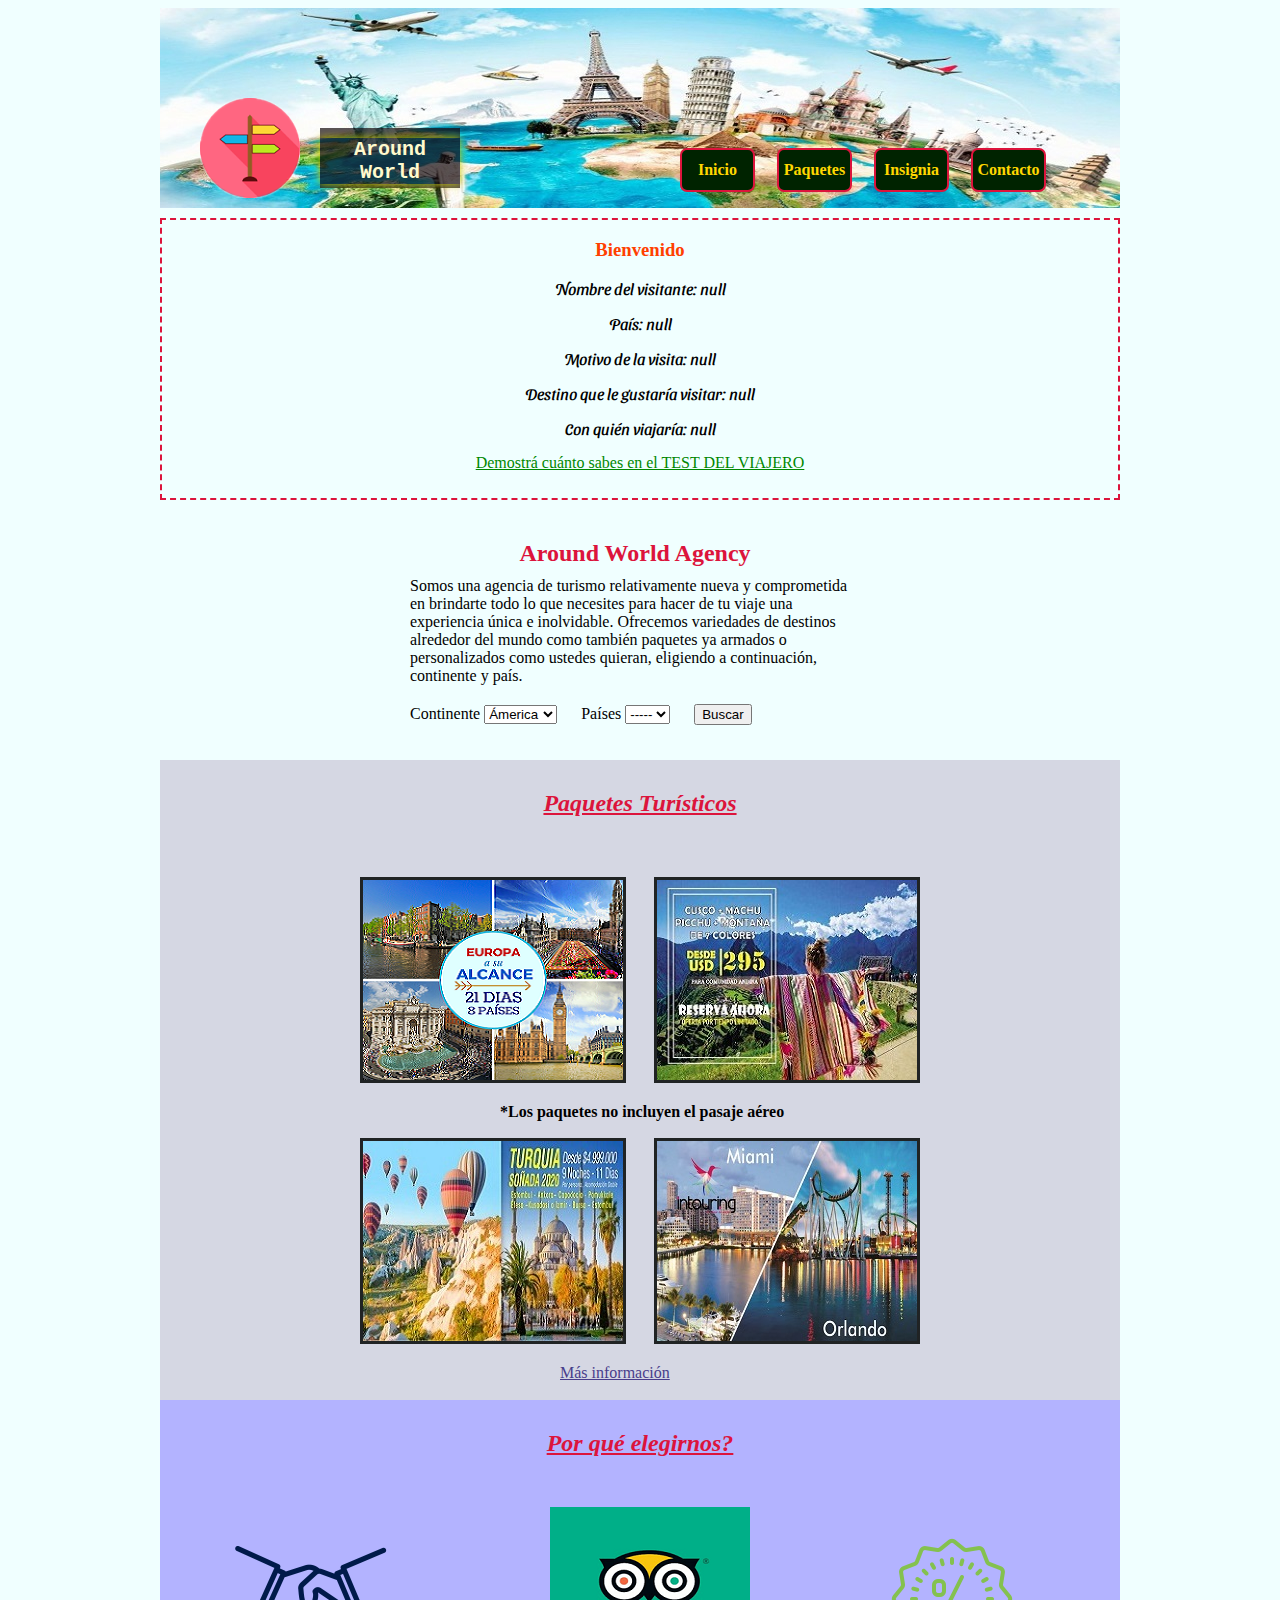
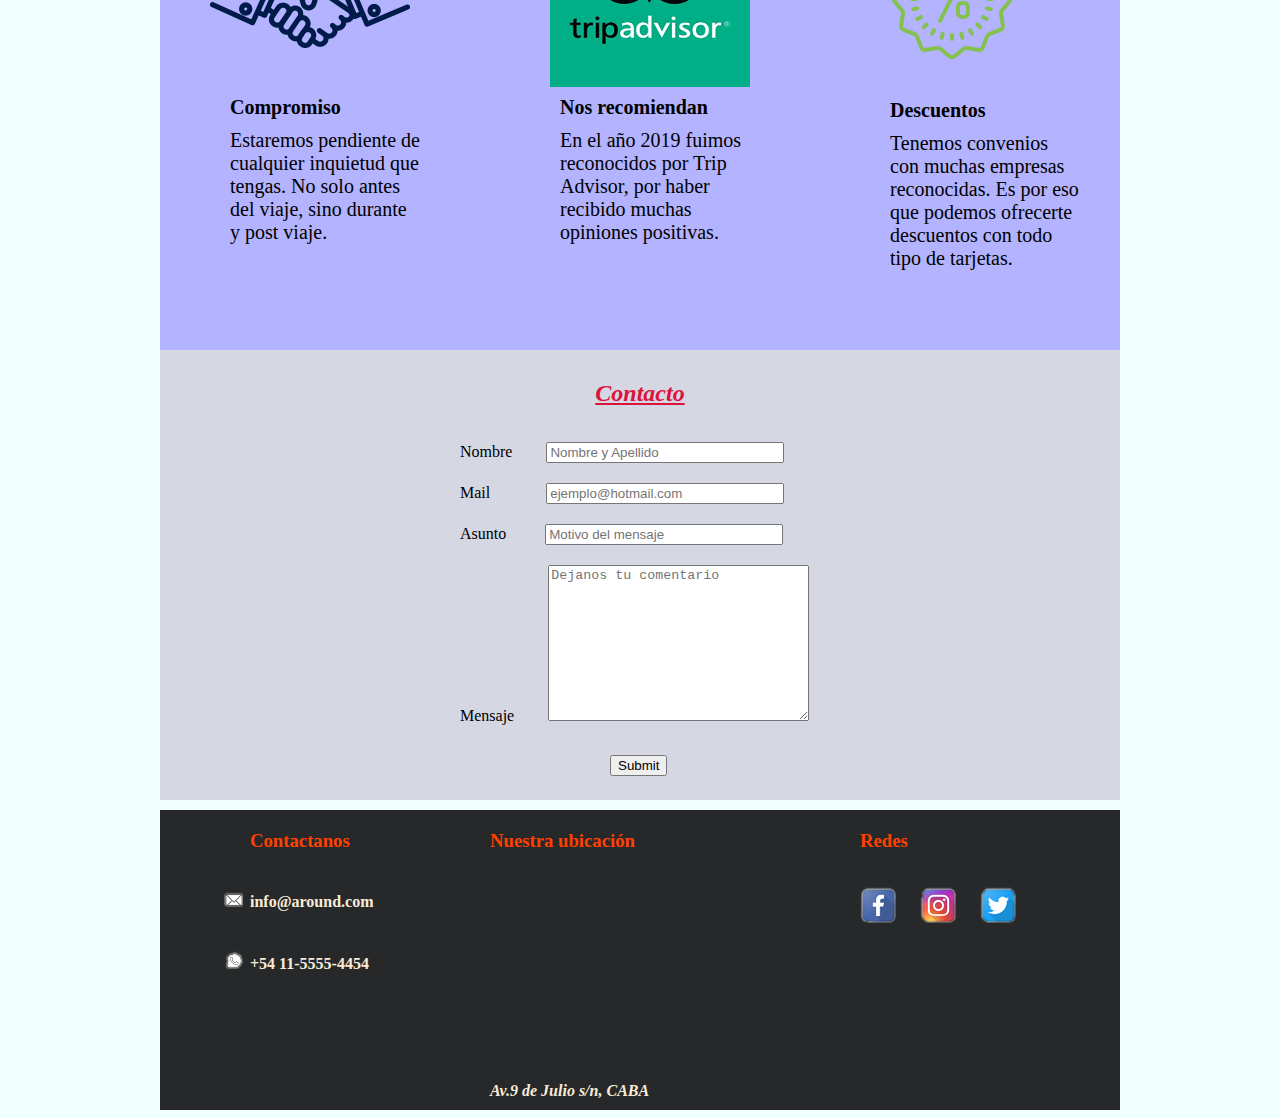
<file: unidad12/index.html>
<!DOCTYPE html>
<html lang="es">
    <head>
        <meta charset="UTF-8">
        <meta name="viewport" content="width=device-width, initial-scale=1.0">
        <title>Maquetación Web</title>
        <!--Google fonts-->
        <link href="https://fonts.googleapis.com/css2?family=Sansita+Swashed:wght@600&display=swap" rel="stylesheet">
        <link type="text/css" rel="stylesheet" href="css/style.css" />
        
        <script type="text/javascript">
        
            var nombre = prompt("Escriba su nombre")    
            var pais = prompt("De donde nos visita?")
            var  motivo = prompt("Por qué motivos visita nuestro sitio web?")
            var  paisAVisitar = prompt("Qué destino le gustaría conocer?")
            var  conQuien = prompt("Con quién se iría de viaje a ese destino?")
        
        </script>
    </head>
    <body>
      
        <header>
            <div id="logo"></div>

            <div id="nombre_agencia">
                <p>Around World</p>
            </div>

           
            <nav id="menu">
                 <!--Agregué un icono para usar en el responsive mobile-->
                <input type="checkbox" id="despliegue"/>
                <label for="despliegue"> ☰ </label>

                <ul>
                    <li>
                        <a href="#inicio">Inicio</a>
                    </li>
                    <li>
                        <a href="#paquetes">Paquetes</a>
                    </li>
                    <li>
                        <a href="#elegirnos">Insignia</a>
                    </li>
                    <li>
                        <a href="#contacto">Contacto</a>
                    </li>
                </ul>
            </nav>

        </header>
        <section>
            <div class="visitante">
                <h3>Bienvenido</h3>
                <p>
                    Nombre del visitante:
                    <script type="text/javascript">
                        document.write(nombre)
                    </script> 
                </p>
                <p>
                    País:
                    <script type="text/javascript">
                        document.write(pais)
                    </script>  
                </p>
                <p>
                    Motivo de la visita:
                    <script type="text/javascript">
                        document.write(motivo)
                    </script>  
                </p>
                <p>
                    Destino que le gustaría visitar: 
                    <script type="text/javascript">
                        document.write(paisAVisitar)
                    </script> 
                </p>
                <p>
                    Con quién viajaría: 
                    <script type="text/javascript">
                        document.write(conQuien)
                    </script> 
                </p>

                <a href="#"  onclick="test()">
                    Demostrá cuánto sabes en el TEST DEL VIAJERO
                </a>

                <p id="resultado_test"></p> 
            
            </div>
        </section>
        <!-- Aca iria un formulario para buscar destino por pais, continente, etc-->
        <section id="inicio">
            
            <div id="buscar_destino">
                <h2>Around World Agency</h2>
                <p>
                    Somos una agencia de turismo relativamente nueva y comprometida
                    en brindarte todo lo que necesites para hacer de tu viaje una
                    experiencia única e inolvidable. Ofrecemos variedades de destinos 
                    alrededor del mundo como también paquetes ya armados o personalizados
                    como ustedes quieran, eligiendo a continuación, continente y país.
                </p>
                <form method="POST" action="#">

                    <label for="continentes">Continente</label>
                    <select id="continentes">
                        <option selected>Ámerica</option>
                        <option value="1">Europa</option>
                        <option value="2">Asia</option>
                        <option value="3">Oceanía</option>
                        <option value="4">África</option>
                    </select>

                    <label for="países">Países</label>
                    <select id="paises">
                        <option>-----</option>
                        <option>-----</option>
                        <option>-----</option>
                        <option>-----</option>
                    </select>

                    <input type="button" value="Buscar"/>

                </form>
            </div>

        </section>
        
        <!--Aca irian paquetes turisticos ya armados, mi idea es poner un carrousel-->
        <section id="paquetes">

            <h2>Paquetes Turísticos</h2>

            <div id="destino_uno" >
                <a href="#" target="_blank">
                    <img src="img/Europa.png" alt="Paquete Europa" />
                </a>
            </div>

            <div id="destino_dos">
                <a href="#" target="_blank">
                   <img src="img/cusco.jpeg" alt="Machu picchu" /> 
                </a>
            </div>

            <div id="vacio">
                <span>*Los paquetes no incluyen el pasaje aéreo</span>
            </div>
            <div id="destino_tres">
                <a href="#" target="_blank">
                    <img src="img/turquia.jpg" alt="turquia" />
                </a>
            </div>

            <div id="destino_cuatro">
                <a href="#" target="_blank">
                    <img src="img/miami.jpg" alt="miami" />
                </a>
            </div>

            <!--Enlace a la plantilla con bootstrap-->
            <p class="link_a_paquetes">
                <a href="bootstrap/paquetes.html" target="_blank">Más información</a>
            </p>

        </section>

        <!--Aca irian las razones por las cuales deben elegir mi agencia de turismo-->
        <section id="elegirnos">
            <h2>Por qué elegirnos?</h2>
            <div id="razon_uno">
                <img src="img/compromiso.png" alt="apreton de manos" />
                <h4>Compromiso</h4>
                <p>
                    Estaremos pendiente de cualquier inquietud que tengas. No solo antes del viaje, sino durante y
                    post viaje.
                </p>
            </div>

            <div id="razon_dos">
                <img src="img/tripadvisor.png" alt="logo tripadvisor" />
                <h4>Nos recomiendan</h4>
                <p>
                   En el año 2019 fuimos reconocidos por Trip Advisor, por haber recibido muchas opiniones positivas.
                </p>
            </div>

            <div id="razon_tres">
                <img src="img/descuentos.png" alt="icono descuento" />
                <h4>Descuentos</h4>
                <p>
                    Tenemos convenios con muchas empresas reconocidas.
                    Es por eso que podemos ofrecerte descuentos con todo tipo de tarjetas. 
                </p>
            </div>

        </section>

        <!--formulario de contacto-->
        <section id="contacto">
            <h2>Contacto</h2>
            <div id="formulario">
                <form method="POST" action="#">
                    <div class="campo1">
                        <label for="nombre">Nombre</label>
                        <input type="text" id="nombre" name="nombre" placeholder="Nombre y Apellido"/>

                    </div>
                    <div class="campo2">
                        <label for="mail">Mail</label>
                        <input type="email" id="mail" name="email" placeholder="ejemplo@hotmail.com"/>
                    </div>
                    <div class="campo3">
                        <label for="asunto">Asunto</label>
                        <input type="text" id="asunto" name="asunto" placeholder="Motivo del mensaje"/>
                    </div>
                    <div class="campo4">
                        <label for="consulta">Mensaje</label>
                        <textarea name="consulta" id="consulta" cols="30" rows="10" placeholder="Dejanos tu comentario"></textarea>
                    </div>

                    <input type="submit" id="envio" />
                </form>
            </div>

        </section>

        <footer>

            <div id="sucursales">
                <ul class="datos">
                    <li><h3>Contactanos</h3></li>
                    <li id="email"><p>info@around.com</p></li>
                    <li id="whatsapp"><p>+54 11-5555-4454</p></li>
                </ul>
 
                <ul class="ubicacion">
                    <li>
                        <h3>Nuestra ubicación</h3>
                    </li>
                    <li>
                        <iframe src="https://www.google.com/maps/embed?pb=!1m14!1m8!1m3!1d13136.066850016401!2d-58.3815704!3d-34.6037389!3m2!1i1024!2i768!4f13.1!3m3!1m2!1s0x0%3A0x11bead4e234e558b!2sObelisco!5e0!3m2!1ses!2sar!4v1600807758872!5m2!1ses!2sar" width="600" height="450" frameborder="0" style="border:0;" allowfullscreen="" aria-hidden="false" tabindex="0"></iframe>
                    </li>
                    <li>
                        <address>
                             <p>Av.9 de Julio s/n, CABA</p> </address>
                    </li>
                </ul>
                
            </div>

            <div id="redes">
                <ul>
                    <li>
                        <h3>Redes</h3>
                    </li>
                    <li>
                        <a href="#" target="_blank">
                            <img src="img/facebook.png" alt="logo facebook">
                        </a>
                    </li>
                    <li>
                        <a href="#" target="_blank">
                            <img src="img/instagram.png" alt="logo instagram">
                        </a>
                    </li>
                    <li>
                        <a href="#" target="_blank">
                            <img src="img/twitter.png" alt="logo twitter">
                        </a>
                    </li>
                </ul>
            </div>

        </footer>

        <script type="text/javascript" src="js/estilos.js"></script>
    </body>
</html>
</file>
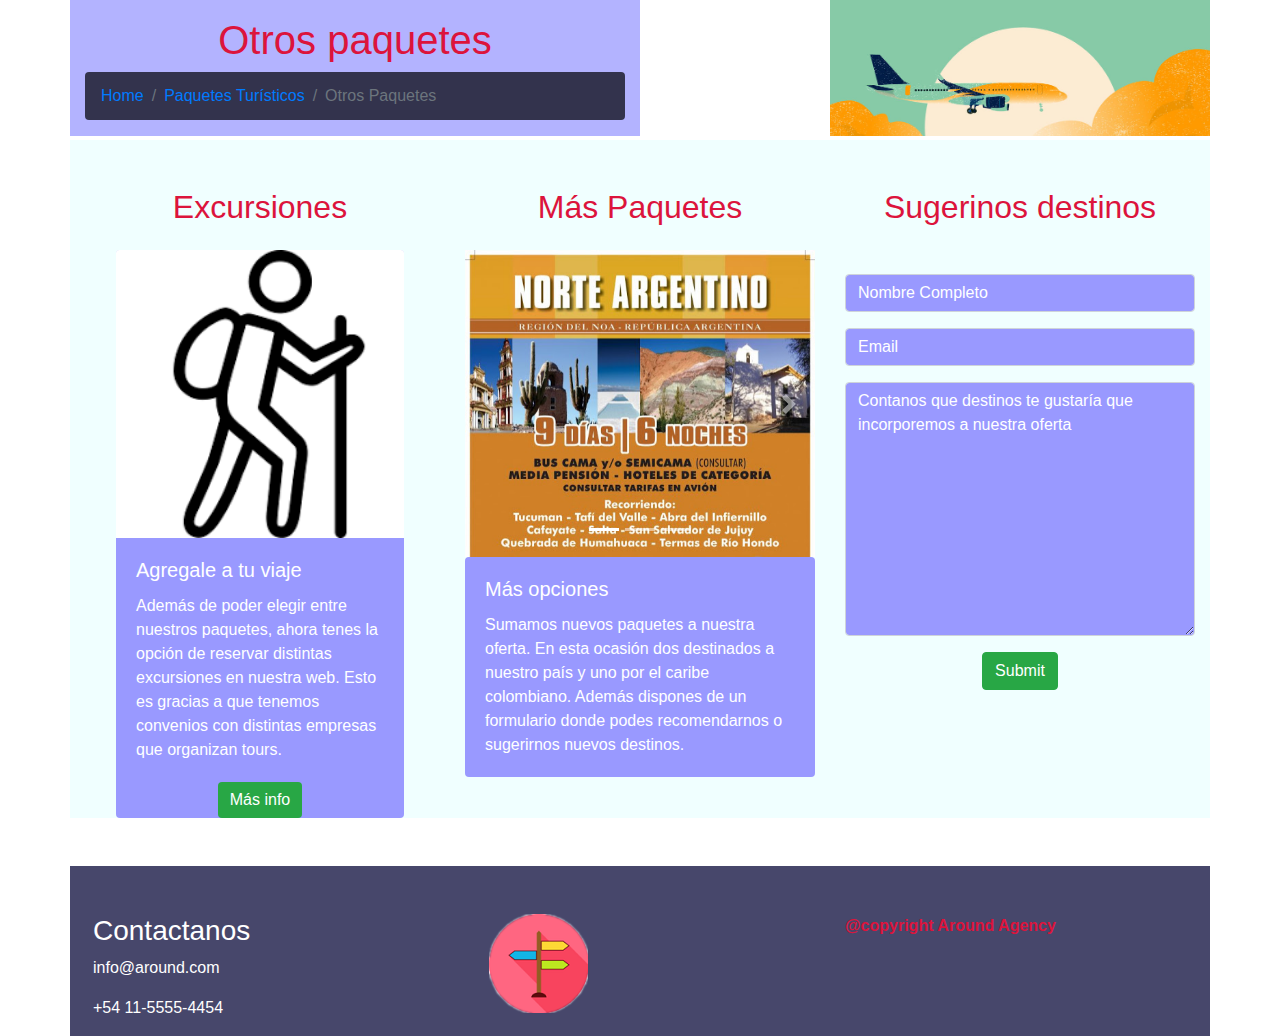
<file: unidad12/bootstrap/paquetes.html>
<!DOCTYPE html>
<html lang="es">
    <head>
        <title>Paquetes</title>
        <meta charset="UTF-8" />
        <meta name="viewport" content="width=device-width, initial-scale=1.0" />
        <link rel="stylesheet" href="css/bootstrap.min.css" /> 
        <link rel="stylesheet" href="css/mis_estilos.css">
        
    </head>
    <body>
        <main class="container"  id="contenedorMain">
            <header class="row" id="cabecera">

              <div class="col-12 col-md-6" id="head1">
                  <h1 class="mt-3 text-center crimson">Otros paquetes</h1>

                  <nav aria-label="breadcrumb" >
                    <ol class="breadcrumb bgcolornav">
                      <li class="breadcrumb-item"><a href="../index.html">Home</a></li>
                      <li class="breadcrumb-item"><a href="../index.html#paquetes">Paquetes Turísticos</a></li>
                      <li class="breadcrumb-item active" aria-current="page">Otros Paquetes</li>
                    </ol>
                  </nav>
              </div>

              <div class="col-md-4 offset-2" id="head2"><!--Acá puse un img con css--></div> 

            </header>

            <section class="row mt-1" id="contenido">

                <div class="col-lg-4 col-sm-6" id="parte1">
                    <h2 class="mt-5 text-center crimson">Excursiones</h2>

                    <div class="card ml-auto mr-auto mt-4 inputstyle noborder" style="width: 18rem;">
                        <img src="img/excursion.png" class="card-img-top" alt="imagen/logo">
                        <div class="card-body">
                          <h5 class="card-title text-white">Agregale a tu viaje</h5>
                          <p class="card-text text-white">
                              Además de poder elegir entre nuestros paquetes, ahora tenes la opción de reservar
                              distintas excursiones en nuestra web. Esto es gracias a que tenemos convenios con 
                              distintas empresas que organizan tours.
                          </p>
                        </div>
                        <div class="d-flex justify-content-center">
                            <a href="#" class="btn btn-primary bg-success noborder">Más info</a>
                        </div>
                        
                    </div>
                </div>

                <div class="col-lg-4 col-sm-6" id="parte2">
                    <h2 class="mt-5 text-center crimson">Más Paquetes</h2>

                    <!-- carousel con nuevos paquetes turisticos -->
                    <div id="carouselExampleIndicators" class="carousel slide mt-4" data-ride="carousel">
                        <ol class="carousel-indicators">
                          <li data-target="#carouselExampleIndicators" data-slide-to="0" class="active"></li>
                          <li data-target="#carouselExampleIndicators" data-slide-to="1"></li>
                          <li data-target="#carouselExampleIndicators" data-slide-to="2"></li>
                        </ol>
                        <div class="carousel-inner">
                          <div class="carousel-item active">
                            <img src="img/norte.jpg" class="d-block w-100" alt="...">
                          </div>
                          <div class="carousel-item">
                            <img src="img/patagonia.jpg" class="d-block w-100" alt="...">
                          </div>
                          <div class="carousel-item">
                            <img src="img/sanAndres.jpg" class="d-block w-100" alt="...">
                          </div>
                        </div>
                        <a class="carousel-control-prev" href="#carouselExampleIndicators" role="button" data-slide="prev">
                          <span class="carousel-control-prev-icon" aria-hidden="true"></span>
                          <span class="sr-only">Previous</span>
                        </a>
                        <a class="carousel-control-next" href="#carouselExampleIndicators" role="button" data-slide="next">
                          <span class="carousel-control-next-icon" aria-hidden="true"></span>
                          <span class="sr-only">Next</span>
                        </a>
                      </div>

                      <!--Card sin img-->
                      <div class="card inputstyle noborder">
                        <div class="card-body">
                            <h5 class="card-title text-white">Más opciones</h5>
                            <p class="card-text text-white">
                              Sumamos nuevos paquetes a nuestra oferta. En esta ocasión dos destinados
                              a nuestro país y uno por el caribe colombiano. Además dispones de un 
                              formulario  donde podes recomendarnos o sugerirnos nuevos destinos.
                            </p>
                          
                        </div>
                      </div>

                </div>    
                
                <div class="col-lg-4 col-sm-12" id="parte3">
                    <h2 class="mt-5 text-center crimson">Sugerinos destinos</h2>

                    <form class="mt-5"> 
                        <div class="form-group">
                            <input type="text" placeholder="Nombre Completo" class="form-control inputstyle" />
                        </div>

                        <div class="form-group">
                            <input type="email" placeholder="Email" class="form-control inputstyle" />
                        </div>

                        <div class="form-group">
                            <textarea  name="sugerencia" 
                            class="form-control inputstyle"
                            cols="30" rows="10"
                            placeholder="Contanos que destinos te gustaría que incorporemos a nuestra oferta"></textarea>

                        </div>
                          
                        <div class="d-flex justify-content-center">
                            <input type="submit"  class="btn btn-success" />

                        </div>
                        

                    </form>
                </div>
            </section>

            <footer class="row mt-5" id="pie">
                <div class="col-sm-4 col" id="pie1">

                    <div class="mt-5 ml-2 pr-2">
                        <ul class="datos" id="lista" style="padding: 0px;">
                            <li class="lista centrado"><h3>Contactanos</h3></li>
                            <li id="email" class="lista"><p>info@around.com</p></li>
                            <li id="whatsapp" class="lista"><p>+54 11-5555-4454</p></li>
                        </ul>
                    </div>

                </div>

                <div class="col-sm-4" id="pie2"><!--Logo de la agencia-->
                    <img src="../img/logo.png" alt="logo empresa" class="mt-5 ml-4" />
                </div>

                <div class="col-sm-4"  id="pie3">
                    <p class="mt-5 crimson" style="font-weight: bold;">@copyright Around Agency</p>
                </div>
            </footer>

        </main>

        
        <script src="https://code.jquery.com/jquery-3.5.1.slim.min.js" 
        integrity="sha384-DfXdz2htPH0lsSSs5nCTpuj/zy4C+OGpamoFVy38MVBnE+IbbVYUew+OrCXaRkfj" 
        crossorigin="anonymous"></script>
        
        <script src="https://cdn.jsdelivr.net/npm/popper.js@1.16.1/dist/umd/popper.min.js" 
        integrity="sha384-9/reFTGAW83EW2RDu2S0VKaIzap3H66lZH81PoYlFhbGU+6BZp6G7niu735Sk7lN" 
        crossorigin="anonymous"></script>
        
        <script type="text/javascript" src="js/bootstrap.min.js"></script>

    </body>

</html>
</file>
<file: unidad12/css/style.css>
body{
    background-color: azure;
}


header, section, footer{
    width: 960px;
    margin-right: auto;
    margin-left: auto;
}


header{
    height:200px;
    position: relative;
    background-image: url(../img/fondoHeader.jpg);
}

/*-------------------- Header -------------------------*/
/* ------------------- divs header  -------------------*/

/*div que contiene el logo*/
#logo{
    height: 100px;
    width: 100px;
    margin-top: 10px;
    margin-left:40px;
    background-image: url(../img/logo.png);
    position: absolute;
    top:80px;
}

/*-----div nombre agencia*/
#nombre_agencia{
    height: 60px;
    width: 140px;
    position: absolute;
    top: 120px;
    left: 160px;
    background-color: rgba(20, 10, 15, 0.7); 
}

#nombre_agencia > p{
    font-family:'Courier New', Courier, monospace;
    color: lemonchiffon;
    font-weight: bold;
    font-size: 20px;
    position: relative;
    bottom: 10px;
    text-align: center;
    box-shadow:  0px 0px 8px #cccc00;
}

/*Div caja menu*/
#menu{
    height: 50px;
    width: 440px;
    position: absolute;
    top: 150px;
    left: 520px;
}

/*menu de navegacion */

nav > label{
    display: none;
}


nav > input {
    display: none;
}

nav >ul {
    margin: 0px;
    padding: 0px;
    list-style-type: none;
}

nav ul li{
    display: inline;
}

nav ul li a{
    text-decoration: none;
    display: inline-block;
    position: relative;
    bottom: 10px;
    margin-right: 18px;
    padding: 0px 3px;
    width: 65px;
    height: 40px;
    background-color: rgba(0, 35, 0, 1);
    color: gold;
    font-weight: bold;
    text-align: center;
    line-height: 40px;
    border: 2px solid crimson;
    border-radius: 7px;
}

nav ul li a:hover{
    background-color:yellow;
    color: rebeccapurple;
    box-shadow: 7px 7px 7px crimson;
}
/*--------------------------------------------------------*/
/*---------Section datos del visitante-------------------*/
.visitante{
    border: 2px dashed crimson;
    text-align: center;
    margin-top: 10px;
}

.visitante > p{
    font-family: 'Sansita Swashed', cursive;
}

.visitante > a{
    display: inline-block;
    margin-bottom: 10px;
    color: rgba(0, 135, 0, 1);
}

.visitante > #resultado_test{
    color: #b3b3ff;
    text-shadow: 0px 0px 2px black, 0px 0px 2px black;
    line-height: 35px;
}

 /*----------------- Section inicio ---------------------*/
#inicio{
    height: 220px;
    margin-top: 20px;
    margin-bottom: 20px;
}

/*---- divs section inicio*/
#buscar_destino{
    display: inline-block;
    height: 180px;
    width: 450px;
    padding: 20px 20px;
    position: relative;
    left: 230px;
}


#buscar_destino p, h2{
    margin:0px 0px 10px 0px;
    padding: 0px;
}

#buscar_destino> h2{
    text-align: center;
    color: crimson;
    font-weight: bold;
    font-family: Cambria, Cochin, Georgia, Times, 'Times New Roman', serif;
}

/* formularios select*/
select{
    margin: 10px 20px 10px 0px;
}

/*-------------------- Section Paquetes ----------------*/
#paquetes{
    height: 640px;
    background-color: #d5d7e3;
}

/*divs section paquetes*/
/*Mismo estilo para cada h2 de cada setion*/
#paquetes h2, #elegirnos h2, #contacto h2{
    text-align: center;
    margin: 0px;
    padding-top: 30px;
    font-style: italic;
    font-family: Georgia, 'Times New Roman', Times, serif;
    text-decoration: underline;
    color: crimson;
}

#destino_uno, #destino_dos, #destino_tres, #destino_cuatro{
    background-color: #0497d6;
    height: 200px;
    width: 260px;
    border: 3px solid #202324;
}


#destino_uno{
    float: left;
    margin-top: 60px;
    margin-left: 200px;
    margin-bottom: 20px;
}


#destino_dos{
    float: right;
    margin-top: 60px;
    margin-right: 200px;
    margin-bottom: 20px;
}

/*Utilizo el div vacio para limpiar las cajas flotantes
y posicionar las otras flotantes por debajo*/
#vacio{
    clear: both;
}

#vacio > span{
    position: relative;
    left: 340px;
    font-weight: bolder;
}

#destino_tres{
    float: left;
    margin-top: 17px;
    margin-left: 200px;
}

#destino_cuatro{
    float: right;
    margin-top: 17px;
    margin-right: 200px;
    margin-bottom: 20px;
}
.link_a_paquetes{
    clear: both;
    margin-left: 400px;
    width: 120px;
}

.link_a_paquetes > a:link{
    color: darkslateblue;
}

.link_a_paquetes > a:visited{
    color:#008000;
}

/*--------------------- Section elegirnos  --------------------------*/
#elegirnos{
    height: 550px;
    background-color: #b3b3ff;
}

#elegirnos p, h4{
    margin: 5px 20px 10px;
    font-size: 20px;
}


/* divs section elegirnos*/

#razon_uno, #razon_dos, #razon_tres{
    height: 365px;
    width: 230px;
    margin-top: 50px;
   
    
}

#razon_uno{
   float: left;
   margin-left: 50px;
}



/*------------------------------------------*/

#razon_dos{
    float: left;
    margin-left: 100px;
}

#razon_dos img{
    margin-left: 10px;
}

/*------------------------------------------*/

#razon_tres{
    float: left;
    margin-left: 100px;
}

#razon_tres img{
    margin: 30px 20px 0px;
}

#razon_tres h4{
    margin-top: 30px;
}
/*--------------- Section Contacto ------------------------*/
#contacto{
    height: 450px;
    background-color: #d5d7e3;
}

/*div contacto*/

#formulario{
    height: 380px;
    width: 750px;
    position: relative;
    top: 35px;
    margin-left: 100px;
}

#formulario form{
    position: relative;
    left: 200px;
}

/*campos(labels e inputs)*/
.campo1 , .campo2 , .campo3{
    margin-bottom: 20px;
}

/*inputs*/
.campo1 input{
    margin-left: 30px;
    width: 230px;
}

.campo2 input{
    margin-left: 52px;
    width: 230px;
}

.campo3 input{
    margin-left: 35px;
    width: 230px;
}

.campo4 textarea{
    margin-left: 30px;
}
/*boton de envio*/
#envio{
    margin-top: 30px;
    margin-left: 150px;
}
/*-----------------  Footer ------------------------------*/

footer{
    height:300px;
    background-color: #262829;
    margin-top: 10px;
}

footer h3{
    padding: 0px;
    margin: 0px;
}

footer ul{
    list-style-type: none;
    padding: 0px;
    margin: 0px;
    display: inline-block;
    width: 220px;
}

footer p{
    color: antiquewhite;
    font-weight: bold;
}

/*divs footer*/
#sucursales{
    height: 280px;
    width: 510px;
    position: relative;
    top: 5px;
    left: 80px;
    display: inline-block;
    padding-left: 20px;
    padding: 5px 0px;
}


h3{
    color: #ff4000;
    font-weight: bold; 
}


/* lista con mail y whatsapp*/
.datos{
    float: left;
}

.datos li{
    margin: 10px 0px 40px 10px;
}

#email{
    list-style-image: url(../img/mail.png);
}

#whatsapp{
    list-style-image: url(../img/whatsapp.png);
}

/*lista con la ubicacion*/

iframe{
    margin-top: 10px;
    height: 200px;
    width: 300px;
}
.ubicacion{
    float: right;
    margin-right: 40px;
}

.ubicacion h3{
    margin-top: 10px;
}



/*--------------------------------------------------------*/
#redes{
    width: 180px;
    float: right;
    margin-right: 80px;
    margin-top: 20px;
}



#redes ul li{
    display: inline;
}

#redes ul li h3{
    margin-bottom: 35px;
}

#redes ul li a{
    text-decoration: none;
    margin-right: 20px;
}

#redes ul li a:hover{
    text-decoration: underline;
    text-decoration-color:yellow ;
    text-decoration-style: dotted;
}

/*------------------------------------------------------------------*/
/* -------------RESPONSIVE---------------------------------- */

@media all and (min-width: 600px) and (max-width: 1023px){

    header, section, footer{
        width: 580px;
        font-size: 100%;
        
    }
    
    header{
        background-size: cover;
    }
    
    /*-------------------- Header -------------------------*/
    /* ------------------- divs header  -------------------*/
    
    /*div que contiene el logo*/
    #logo{
        top: 10px;
        margin: 0px 20px;
        
    }
    
    /*-----div nombre agencia*/
    #nombre_agencia{
        top: 30px;
        left: 260px;
       
    }
    
    
    
    /*Div caja menu*/
    #menu{
        left: 120px;
        top: 140px;
    }
    
    nav >ul {
        margin-top: 15px;
    }
    /*--------------------------------------------------------*/
    /*-------------Section datos del visitante---------------*/
    .visitante{
        width: 350px;
        position: relative;
        left: 100px;
        text-align: left;
    }

    .visitante h3{
        text-align: center;
    }

    .visitante > p{
        margin-left: 10px;
    }
    
    .visitante > a{
        margin-top: 10px;
        margin-left: 10px;
    }

    .visitante > #resultado_test{
        margin-left: 18px;
    }

     /*----------------- Section inicio ---------------------*/
   

     #inicio{
         height: 300px;
     }


    /*---- divs section inicio*/
    
    #buscar_destino{
        height: 230px;
        left: 50px;
    }

    #buscar_destino p{
        font-size: 20px;
    }
    
    #buscar_destino input{
        width: 60px;
        font-size: 15px;
    }
    /*-------------------- Section Paquetes ----------------*/
    #paquetes{
        height: 1250px;
        
       
    }
    
    /*divs section paquetes*/  
    
    #destino_uno{
        margin-left: 150px;
       
    }
    
    
    #destino_dos{
        clear: left;
        position: relative;
        left: 36px;
        
    }
    
    
    #vacio > span{
        position: relative;
        left: 140px;
        bottom: 550px;
        
        
    }
    
    #destino_tres{
        margin-top: 50px;
        margin-left: 150px;
        
    }
    
    #destino_cuatro{
        clear: left;
        position: relative;
        left: 36px;
        margin-top: 80px;
        
    }

    .link_a_paquetes{
        margin-left: 220px;
    }
    
    /*--------------------- Section elegirnos  --------------------------*/
    #elegirnos{
        height:950px;
        
    }
    
    /* divs section elegirnos---razon uno*/
    
    #razon_uno, #razon_dos, #razon_tres{
        width: 200px;
          
    }
    
    #razon_uno{
        height: 400px;
        margin-left: 40px;
        
    }
    
    
    
    /*----------------------razon_dos--------------------*/
    
    #razon_dos{
        height: 400px;
        width: 220px;
        margin-top: 40px;
        
    }
    
    #razon_dos img{
        display: inline-block;
        margin-bottom: 10px;
        
    }

    #razon_dos p{
        width: 150px;
        
    }
    
    /*-------------------razon_tres-----------------------*/
    
    #razon_tres{
        width: 230px;
        clear:left;
        margin-left: 180px;
        
    }

    #razon_tres p{
        width:200px;
        
    }
    
    /*--------------- Section Contacto ------------------------*/
 
    #formulario{
        width: 570px;
        height: 375px;
        margin: 0px;
        top: 10px;
        
    }
    
    #formulario form{
        left: 0px;
        margin-top: 20px;
    }

    #formulario form label{
        font-size: 20px;
    }
    
    /*inputs*/

    .campo2 input{
        margin-left: 57px;
    }

    .campo3 input{
        margin-left: 38px;
    }

    .campo1, .campo2, .campo3, .campo4{
        margin-left: 100px;
    }
   
    #envio{
        margin-left: 270px;
        width: 55px;
        height: 30px;
        font-size: 15px;
    }
    /*-----------------  Footer ------------------------------*/
    
    footer{
        height: 330px;
    }

    
    /*divs footer*/
    #sucursales{
        height: 320px;
        width: 575px;
        position: relative;
        top: 0px;
        left: 0px;
        
    }
    
    
    
    /* lista con mail y whatsapp*/
    .datos{
        margin-top: 10px;
        margin-left: 10px;
    }

    .datos li{
        margin:0px 0px 0px 40px;
    }
    
    /*lista con la ubicacion*/
    
    iframe{
        margin-top: 10px;
        height: 200px;
        width: 300px;
    }
    .ubicacion{
        float: right;
        margin-right: 10px;
        width: 300px;
        height: 300px;
    }
    
    
    /*--------------------------------------------------------*/
    #redes{
        width: 40px;
        position: fixed;
        top: 250px;
        left: 0px;
       
    }
    
    
    
    #redes ul li{
        display: block;
        width: 40px;
    }
    
    #redes ul li h3{
        display: none;
    }
      
    #redes ul li a:hover{
        text-decoration: none;
    }

}/*fin media 600px - 1023px*/

/*-----------------------------------------------------------*/
/*--------------Media MOBILE---------------------------------*/
@media all and (max-width: 599px){

    header, section, footer{
        width: 90%;
        height:auto;
    }
    
    header{
        height:auto;
        background-image: none;
        position: static;
    }
    

    /*-------------------- Header -------------------------*/
    /* ------------------- divs header  -------------------*/
    
    /*div que contiene el logo*/
    #logo{
        display: none;
    }
    
    /*-----div nombre agencia*/
    #nombre_agencia{
        display: none;
    }
    
    /*Div caja menu*/
    #menu{
        height: auto;
        width: 15%;
        position: absolute;
        top: 50px;
        left: 6px;
    }
    
    /*menu de navegacion */
    
    nav ul li{
        display: block;
        margin-bottom: 0px;
    }

    nav > ul > li > a {
        padding-right: 40px;
    }
    
    /*---------ICONO BARRA y MENU RESPONSIVE*/
    header > nav > label {
        display: inline;
        background-color: rgba(0, 35, 0, 1);
        color: crimson;
        border: 1px solid crimson;
        position: fixed;
        left: 8px;
        margin: 0px;
        top: 30px;
        font-size: 25px;
    }

    nav > ul{
        display: none;
      }
      
     nav > input:checked  ~ ul{
        display:block;
        position: fixed;
        top: 73px;
        left: 8px;
        width: 100%;
        z-index: 10;
      }
      
      nav ul li a {
          border-radius: 0px;
         
      }

    /*-------------------Section donde van datos del visitante-------------------*/
    .visitante{
        width: 60%;
        position: relative;
        left: 75px;
        text-align: left;
        font-size: 12px;
        padding: 0px 5px;
    }

    .visitante > h3{
        text-align: center;
    }

    .visitante > p {
        margin-left: 10px;
    }

    .visitante > a{
        margin-top: 10px;
        margin-left: 5px;
    }
     /*----------------- Section inicio ----------------------------------------*/
    #inicio{
        height: auto;
        position: relative;
        left: -20px;
    }
    
    /*---- divs section inicio*/
    
    #buscar_destino{
        height: auto;
        width: 80%;
        left: 30px;
        margin-bottom: 10px;
    }
    
    #buscar_destino p, h2{
        width: 70%;
        margin-left: 50px;
    }
        
    /* formularios select*/
    #buscar_destino form{
        width: 90%;
        margin-top: 30px;
        margin-left: 30px;
    }

    #buscar_destino select{
        display: block;
        margin-bottom: 20px;
        width: 100%;
    }


    #buscar_destino form input{
        display: block;
        position: relative;
        top: 0px;
        left: 100px;
        width: 20%;
        margin-top: 10px;
    }
    
    /*-------------------- Section Paquetes ----------------*/
    #paquetes{
        height: auto;
        padding-bottom: 20px;
    }
    
    #paquetes h2{
        margin-left: 50px;
        padding-top: 0px;
        
    }
    
    #destino_uno, #destino_dos, #destino_tres, #destino_cuatro{
        margin-bottom: 0px;
        margin-top: 20px;
    }
    
    #destino_uno{
        float: none;
        position: relative;
        margin-left: auto;
        margin-right: auto;
    }
    
    #destino_dos{
        float: none;
        position: relative;
        margin-left: auto;
        margin-right: auto;
    }
    
    /*Utilizo el div vacio para limpiar las cajas flotantes
    y posicionar las otras flotantes por debajo*/
    #vacio{
        position: relative;
        bottom: 465px;
        margin-top: 15px;
    }
    
    #vacio > span{
        position: relative;
        left: 60px;
        bottom: 0px;    
    }
    
    #destino_tres{
        float: none;
        position: relative;
        margin-left: auto;
        margin-right: auto;
        margin-top: 0px;
    }
    
    #destino_cuatro{
        float: none;
        position: relative;
        margin-left: auto;
        margin-right: auto;
        
    }

    .link_a_paquetes{
        width: 30%;
        margin-left: 140px;
    }
    
    /*--------------------- Section elegirnos  --------------------------*/
    #elegirnos{
        margin-top: 20px;
        height: auto;
        padding-bottom: 10px;
      
    }
    
    #elegirnos p, h4, h2{
        font-size: 100%;
    }

    #elegirnos h2{
        margin-left: auto;
        margin-right: auto;
    }
    
    /* divs section elegirnos*/
    
    #razon_uno, #razon_dos, #razon_tres{
        height: auto;
        width: 100%;
        margin-left: auto;
        margin-right: auto;
    }
    
    #razon_uno{
       float: none;
       margin-left: 0px;
    }
    
    /*------------------------------------------*/
    
    #razon_dos{
        float: none;
        margin-left: 0px;
    }
    
    #razon_dos img{
        margin-left: 10px;
    }
    
    /*------------------------------------------*/
    
    #razon_tres{
        float: none;
        margin-left: 0px;
    }
    /*--------------img y encabezados --------------*/
    #razon_uno img, #razon_dos img{
        margin: 0px;
        position: relative;
        left: 100px;
    }

    #razon_tres img{
        margin: 0px;
        position: relative;
        left: 130px;
    }
    
    #razon_tres h4{
        margin-top: 0px;
    }

    #razon_uno h4, #razon_dos h4, #razon_tres h4{
        position: relative;
        left: 120px;
        width: 30%;
    }
    /*--------------- Section Contacto ------------------------*/
    #contacto{
        height: auto;
        margin-top: 20px;
        padding-bottom: 15px;
    }

    #contacto h2{
        margin-left: auto;
        margin-right: auto;
        margin-bottom: 0px;
        margin-top: 0px;
    }
    
    /*div contacto*/
    
    #formulario{
        height: auto;
        width: 100%;
        margin-left: 0px;
        margin-top: 0px;
        position: relative;
        top: 8px;
    }
    
    #formulario form{
        left: 0px;
    }
    
    /*campos(labels e inputs)*/
    .campo1 , .campo2 , .campo3, .campo4{
        margin-bottom: 20px;
        margin-left: 30px;
        width: 80%;
    }
    
    /*boton de envio*/
    #envio{
        margin-top: 0px;
        margin-left: 170px;
    }
    /*-----------------  Footer ------------------------------*/
    
    footer{
        height:auto;
    }

    
    footer ul{
        width: 50%;
    }
    
    
    
    /*divs footer*/
    #sucursales{
        height: auto;
        width: 40%;
        position: relative;
        left: 10px;
        top: 0px;
        padding-left: 15px;
        padding-right: 15px;
    }
    
    
    /* lista con mail y whatsapp*/
    .datos{
        float: none;
        width: 100%;
        position: relative;
        bottom: 45px;
        padding-left: 15px;
        padding-right: 15px;
    }
    
    .datos li{
        margin: 10px 0px 50px 10px;
    }
    
    #email{
        list-style-image: url(../img/mail.png);
    }
    
    #whatsapp{
        list-style-image: url(../img/whatsapp.png);
    }
    
    /*lista con la ubicacion*/
    
    iframe{
        display: none;
    }


    .ubicacion{   
        display: none;
    }
    
    /*--------------------------------------------------------*/
    #redes{
        width: 20%;
        float: none;
        display: inline-block;
        margin-right: 0px;
        margin-top: 0px;
        margin-left: 100px;
    }
    
    #redes ul{
        width: 100%;
    }
    
    #redes ul li{
        display: inline-block;
        margin-top: 10px;
        width: 100%;
    }
    
    #redes ul li h3{
        margin-bottom: 35px;
    }
    
    #redes ul li a{
        text-decoration: none;
        margin-right: 20px;
    }
    
    #redes ul li a:hover{
        text-decoration: none;
    }

}/*-----media max 599px--------------------------*/
</file>
<file: unidad12/bootstrap/css/mis_estilos.css>
.crimson{
    color: crimson;
}

.noborder{
    border: 0px;
}

.scrollarrow{
    background-color: darkblue;
}


/*------------------------------------------HEADER-------------------------------------------*/

#head1, #head2{
    background-color:  #b3b3ff;
}

.bgcolornav{
    background-color: #33334d;
}

#head2{
    background-image: url(../img/avion.jpg);
    background-size: cover;
}
/*------------------------------------------SECTION -------------------------------------------*/

#parte1, #parte2, #parte3{
    background-color: azure;
}

.inputstyle{
    background-color: #9999ff;
}

.inputstyle::placeholder{
    color: #fff;
}
/*-------------------------------------------FOOTER---------------------------------------------------*/
#pie{
    height: 150px;
}


#pie1, #pie2, #pie3{
    background-color:  #47476b;  
}

.lista{
    color: #fff;
    list-style-type: none;
}

/*----------------------------------------------------------------------------------------------------*/
/*--------------------MEDIA USADO PARA TENER UNA CAJA SOLA EN EL FOOTER DESDE XS A SM---------------------*/
@media all and (max-width: 575px){
    #pie2, #pie3{
        display: none;
    }

    #lista{
        position: relative;
        left: 170px;
    }
}
</file>
